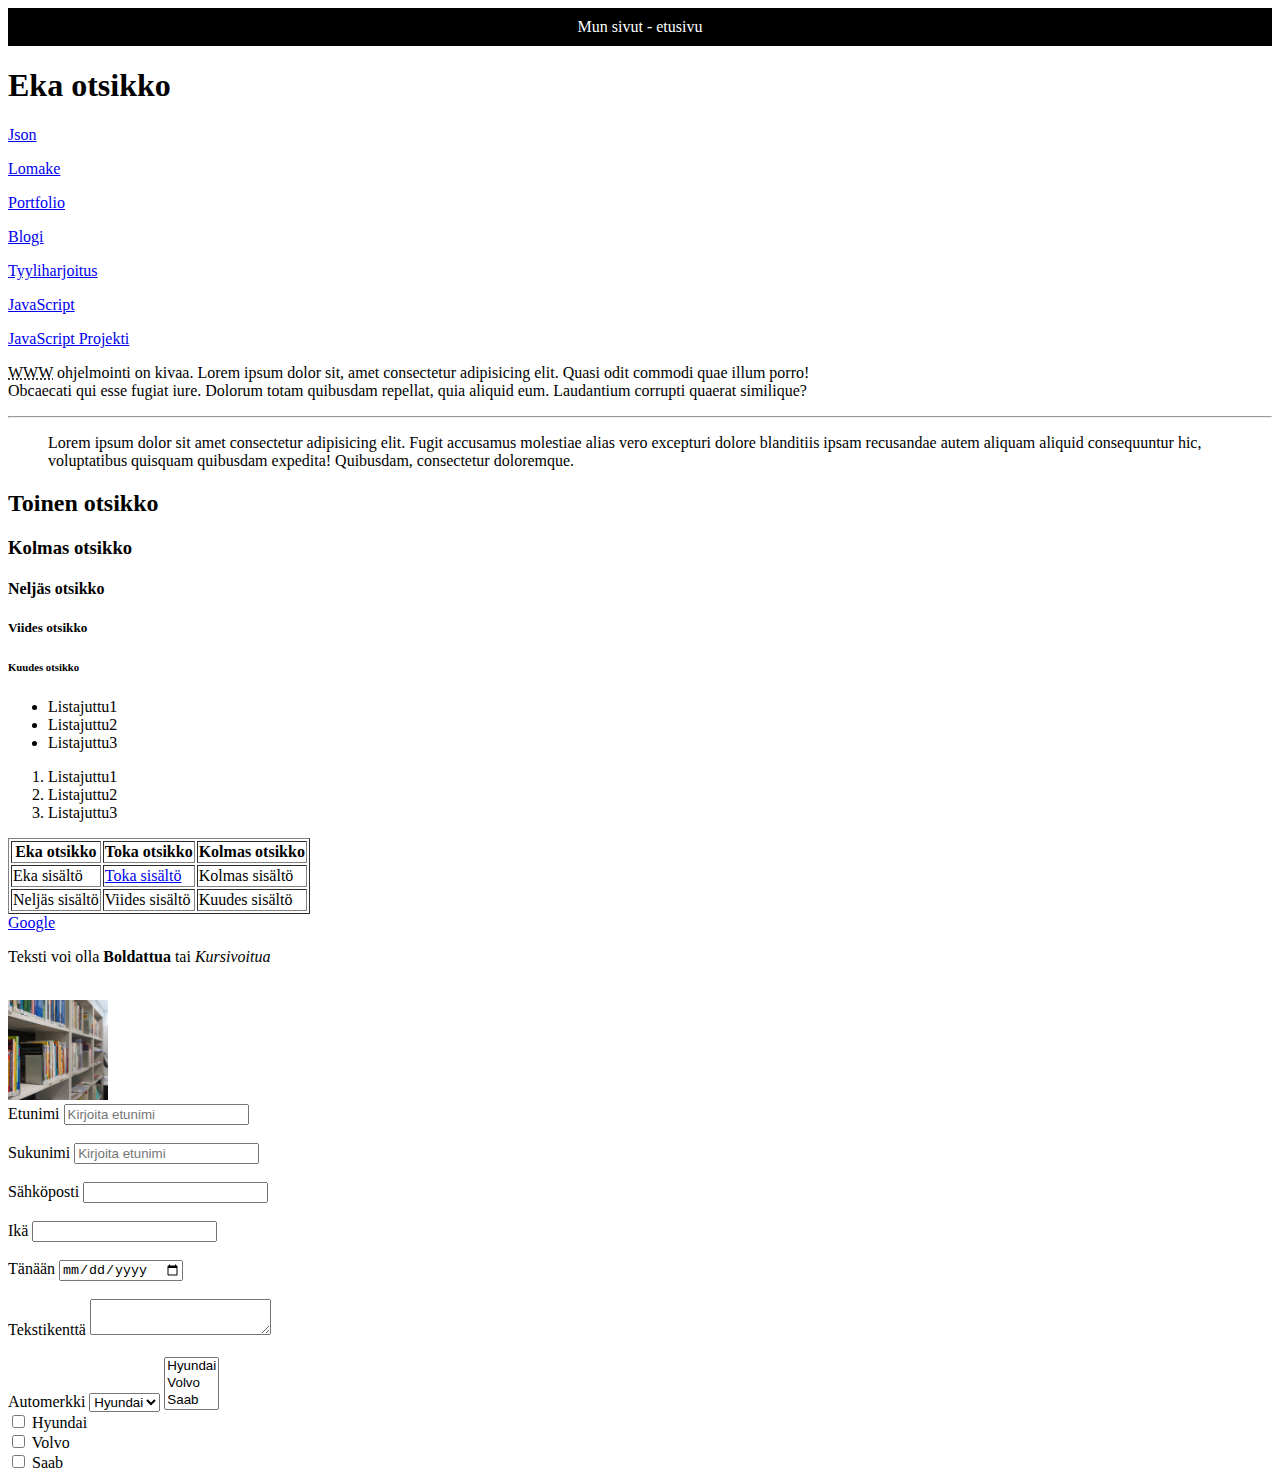
<file: index.html>
<!DOCTYPE html>
<!--Tähän tulee kommentteja-->
<!--w3schools.com/html-->
<html>
  <head>
    <style type="text/css">
      #otsikko_etusivu{
        background-color:black;
        color:white;
        text-align:center;
        padding:10px;
      }
    </style>
    <title>Ossin sivut</title>
  </head>
  <body>
    <header id="otsikko_etusivu">
      Mun sivut - etusivu
    </header>
    <h1>Eka otsikko</h1>
    <p><a href="jsonharjoitus.html">Json</a></p>
    <p><a href="sendemail.html">Lomake</a></p>
    <p><a href="portfolio/portfolio.html">Portfolio</a></p>
    <p><a href="blogi.html">Blogi</a></p>
    <p><a href="tyyliharjoitus.html">Tyyliharjoitus</a></p>
    <p><a href="scriptharjoitus.html">JavaScript</a></p>
    <p><a href="javascript.html">JavaScript Projekti</a></p>
    <p>
      <abbr title="World Wide Web">WWW</abbr> ohjelmointi on kivaa. Lorem ipsum dolor sit, amet consectetur adipisicing elit. Quasi odit commodi quae illum porro! <br/>Obcaecati qui esse fugiat iure. Dolorum totam quibusdam repellat, quia aliquid eum. Laudantium corrupti quaerat similique?</p>
    <hr />
    <blockquote cite="www.salpaus.fi">Lorem ipsum dolor sit amet consectetur adipisicing elit. Fugit accusamus molestiae alias vero excepturi dolore blanditiis ipsam recusandae autem aliquam aliquid consequuntur hic, voluptatibus quisquam quibusdam expedita! Quibusdam, consectetur doloremque.</blockquote>
    <h2>Toinen otsikko</h2>
    <h3>Kolmas otsikko</h3>
    <h4>Neljäs otsikko</h4>
    <h5>Viides otsikko</h5>
    <h6>Kuudes otsikko</h6>
    <ul>
      <li>Listajuttu1</li>
      <li>Listajuttu2</li>
      <li>Listajuttu3</li>
    </ul>
    <ol>
      <li>Listajuttu1</li>
      <li>Listajuttu2</li>
      <li>Listajuttu3</li>
    </ol>
    <table border="1px">
      <tr>
        <th>Eka otsikko</th>
        <th>Toka otsikko</th>
        <th>Kolmas otsikko</th>
      </tr>
      <tr>
        <td>Eka sisältö</td>
        <td>
          <a href="https://www.salpaus.fi/opiskelija/" target="_blank">Toka sisältö</a>
        </td>
        <td>Kolmas sisältö</td>
      </tr>
      <tr>
        <td>Neljäs sisältö</td>
        <td>Viides sisältö</td>
        <td>Kuudes sisältö</td>
      </tr>
    </table>
    <a href="http://google.com" target="_blank">Google</a>
    <p>
      Teksti voi olla <b>Boldattua</b> tai <em>Kursivoitua</em>
    </p>
    <br>
    <a href="linkkiharjoitus.html">
    <img src="tietokeskus-kirjahylly.jpg" width="100" alt="kuva-kirjahyllystä"/>
    </a>
    <form action="" method="">
      <label>Etunimi</label> 
      <input type="text" placeholder="Kirjoita etunimi"><br><br>
      <label>Sukunimi</label> 
      <input type="text" placeholder="Kirjoita etunimi"><br><br>
      <label>Sähköposti</label> 
      <input type="email"><br><br>
      <label>Ikä</label> 
      <input type="number"><br><br>
      <label>Tänään</label> 
      <input type="date"><br><br>
      <label>Tekstikenttä</label> 
      <textarea></textarea><br><br>
      <label>Automerkki</label>
      <select>
        <option value="Hyundai">Hyundai</option>
        <option value="Volvo">Volvo</option>
        <option value="Saab">Saab</option>
      </select>
      <select multiple size="3">
        <option value="Hyundai">Hyundai</option>
        <option value="Volvo">Volvo</option>
        <option value="Saab">Saab</option>
      </select><br>
      <input type="checkbox" id="Hyundai"value="Hyundai">
      <label for="Hyundai">Hyundai</label><br>
      <input type="checkbox" id="Volvo"value="Volvo">
      <label for="Volvo">Volvo</label><br>
      <input type="checkbox" id="Saab"value="Saab">
      <label for="Saab"">Saab</label><br>
    </form>
  </body>
</html>
</file>
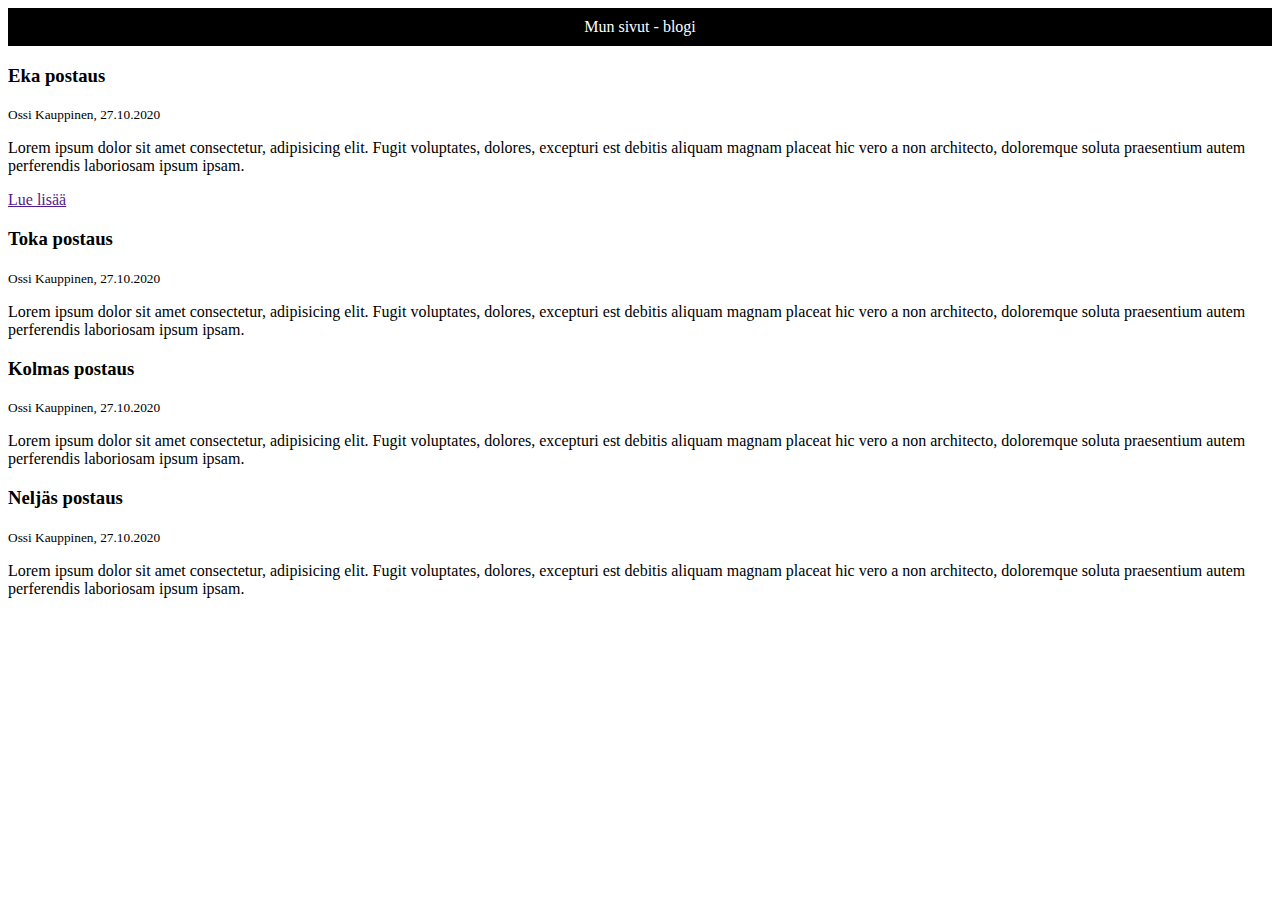
<file: blogi.html>
<!DOCTYPE html>
<html>
  <head>
    <style type="text/css">
      #otsikko_blogi{
        background-color:black;
        color:white;
        text-align:center;
        padding:10px;
      }
    </style>
  </head>
  <body>
    <header id="otsikko_blogi">
      Mun sivut - blogi
    </header>
    <section>
      <article>
        <h3>Eka postaus</h3>
        <small>Ossi Kauppinen, 27.10.2020</small>
        <p>Lorem ipsum dolor sit amet consectetur, adipisicing elit. Fugit voluptates, dolores, excepturi est debitis aliquam magnam placeat hic vero a non architecto, doloremque soluta praesentium autem perferendis laboriosam ipsum ipsam.</p>
        <a href="">Lue lisää</a>
      </article>
      <article>
        <h3>Toka postaus</h3>
        <small>Ossi Kauppinen, 27.10.2020</small>
        <p>Lorem ipsum dolor sit amet consectetur, adipisicing elit. Fugit voluptates, dolores, excepturi est debitis aliquam magnam placeat hic vero a non architecto, doloremque soluta praesentium autem perferendis laboriosam ipsum ipsam.</p>
      </article>
      <article>
        <h3>Kolmas postaus</h3>
        <small>Ossi Kauppinen, 27.10.2020</small>
        <p>Lorem ipsum dolor sit amet consectetur, adipisicing elit. Fugit voluptates, dolores, excepturi est debitis aliquam magnam placeat hic vero a non architecto, doloremque soluta praesentium autem perferendis laboriosam ipsum ipsam.</p>
      </article>
      <article>
        <h3>Neljäs postaus</h3>
        <small>Ossi Kauppinen, 27.10.2020</small>
        <p>Lorem ipsum dolor sit amet consectetur, adipisicing elit. Fugit voluptates, dolores, excepturi est debitis aliquam magnam placeat hic vero a non architecto, doloremque soluta praesentium autem perferendis laboriosam ipsum ipsam.</p>
      </article>
    </section>
  </body>
</html>
</file>
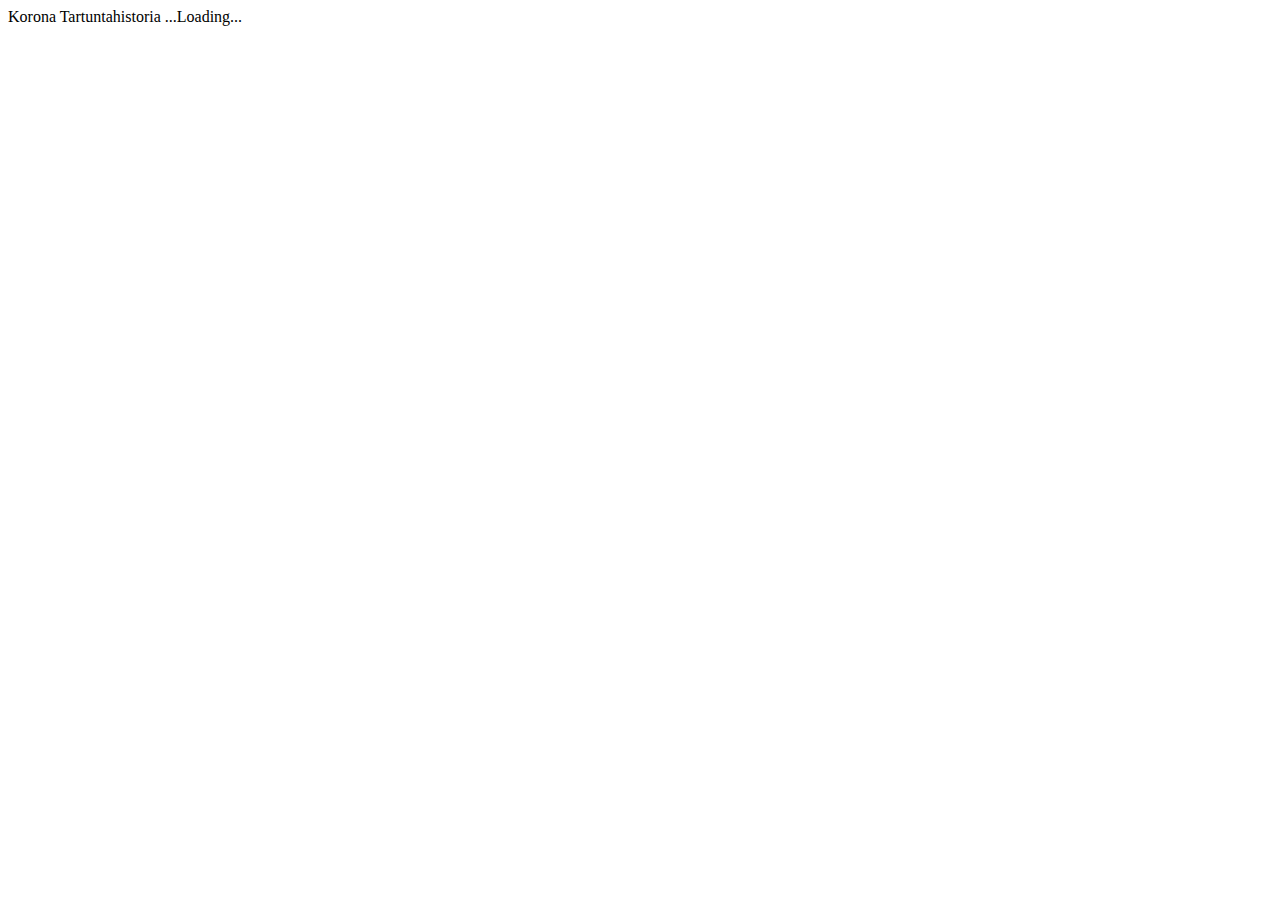
<file: historia.html>
<html>
  <head>
    <title>Historia</title>
    <link rel="stylesheet" type="text/css" href="historia.css">
  </head>
  <body>
    Korona Tartuntahistoria ...Loading...
    <script src="historia.js"></script> 
  </body>
</html>
</file>
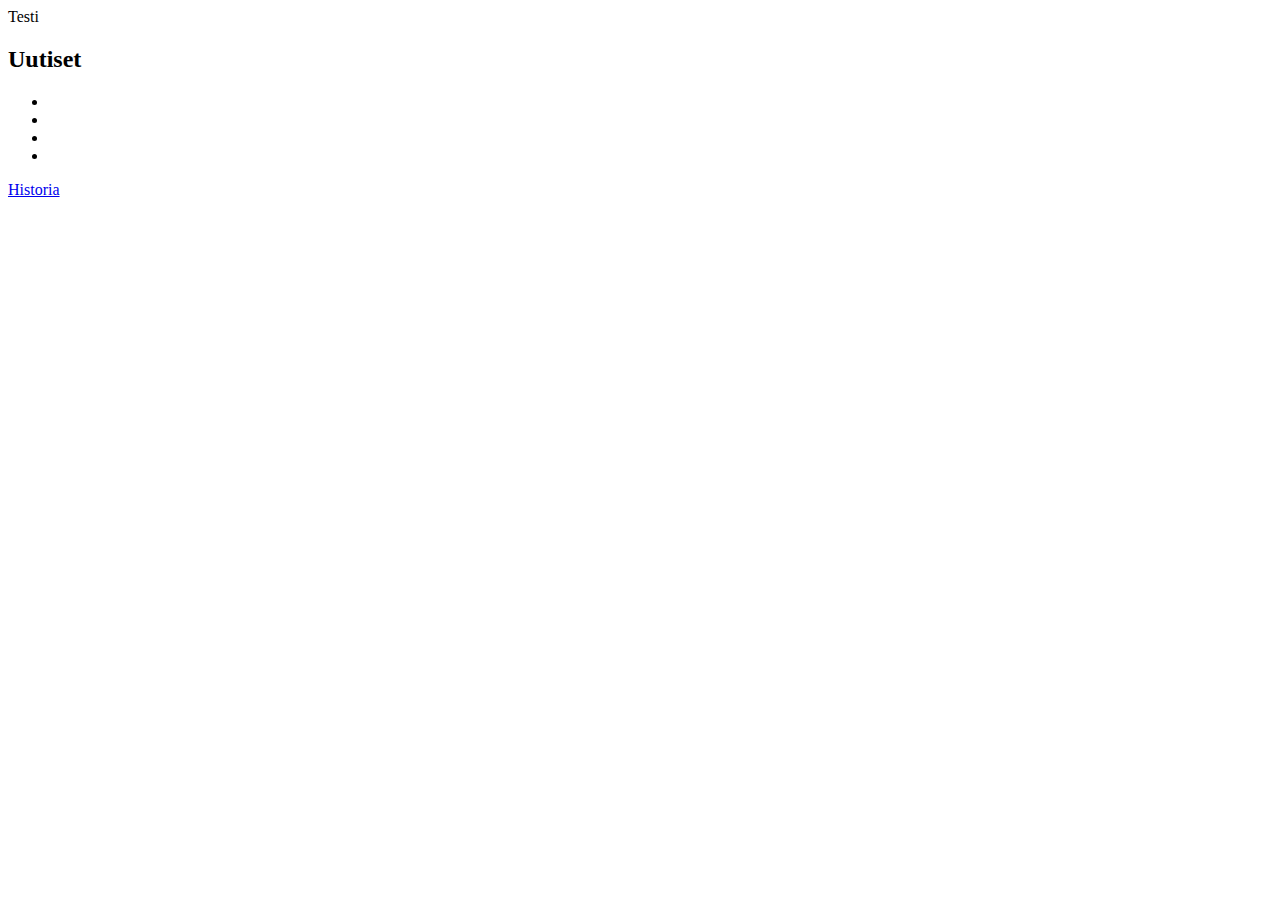
<file: jsonharjoitus.html>
<html>
  <head>
    <title>Testisivu</title>
  </head>
  <body>
    Testi
    <script src="json.js"></script> 
    <div class="laatikko">
      <h2>Uutiset</h2>
      <ul>
        <li id="paivam"></li>
        <li id="tartunta"></li>
        <li id="testattu"></li>
        <li id="kuollut"></li>
      </ul>
    </div>
    <a href="historia.html">Historia</a>
  </body>
</html>
</file>
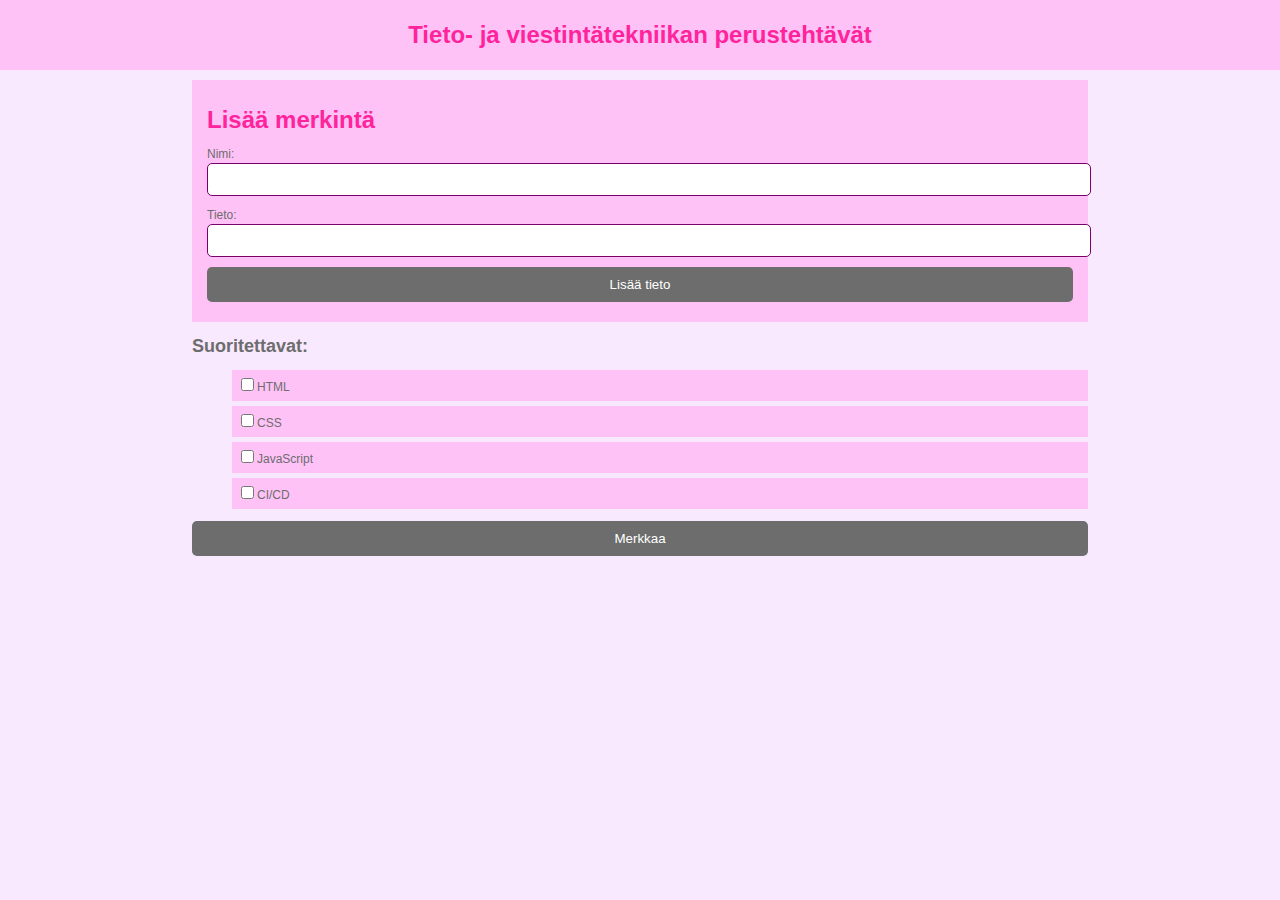
<file: scriptharjoitus.html>
<!DOCTYPE html>
<html>
  <head>
    <title>
      JavaScript Harjoitus
    </title>
    <link rel="stylesheet" type="text/css" href="style.css">
  </head>
  <body>
    <header>
      <h1>Tieto- ja viestintätekniikan perustehtävät</h1>
    </header>
    <div class="lomake-alue">
      <form id="opiskelija-lomake">
        <h1>Lisää merkintä</h1>
        <div class="virheilmoitus"></div>
        <div>
          <label>Nimi:</label>
          <input type="text" id="nimi">
        </div>
        <div>
          <label>Tieto:</label>
          <input type="text" id="tieto">
        </div>
        <input class="kurssinappi" type="submit" value="Lisää tieto">
      </form>
      <ul id="tiedot"></ul>
      <h2>Suoritettavat: </h2>
      <ul class="kurssi">
        <li class="sisalto"><input type="checkbox" id="tehta">HTML</li>
        <li class="sisalto"><input type="checkbox" id="tehtb">CSS</li>
        <li class="sisalto"><input type="checkbox" id="tehtc">JavaScript</li>
        <li class="sisalto"><input type="checkbox" id="tehtd">CI/CD</li>
      </ul>
      <input class="merkinta" type="submit" value="Merkkaa">
    </div>
    <script src="script.js"></script>
  </body>
</html>
</file>
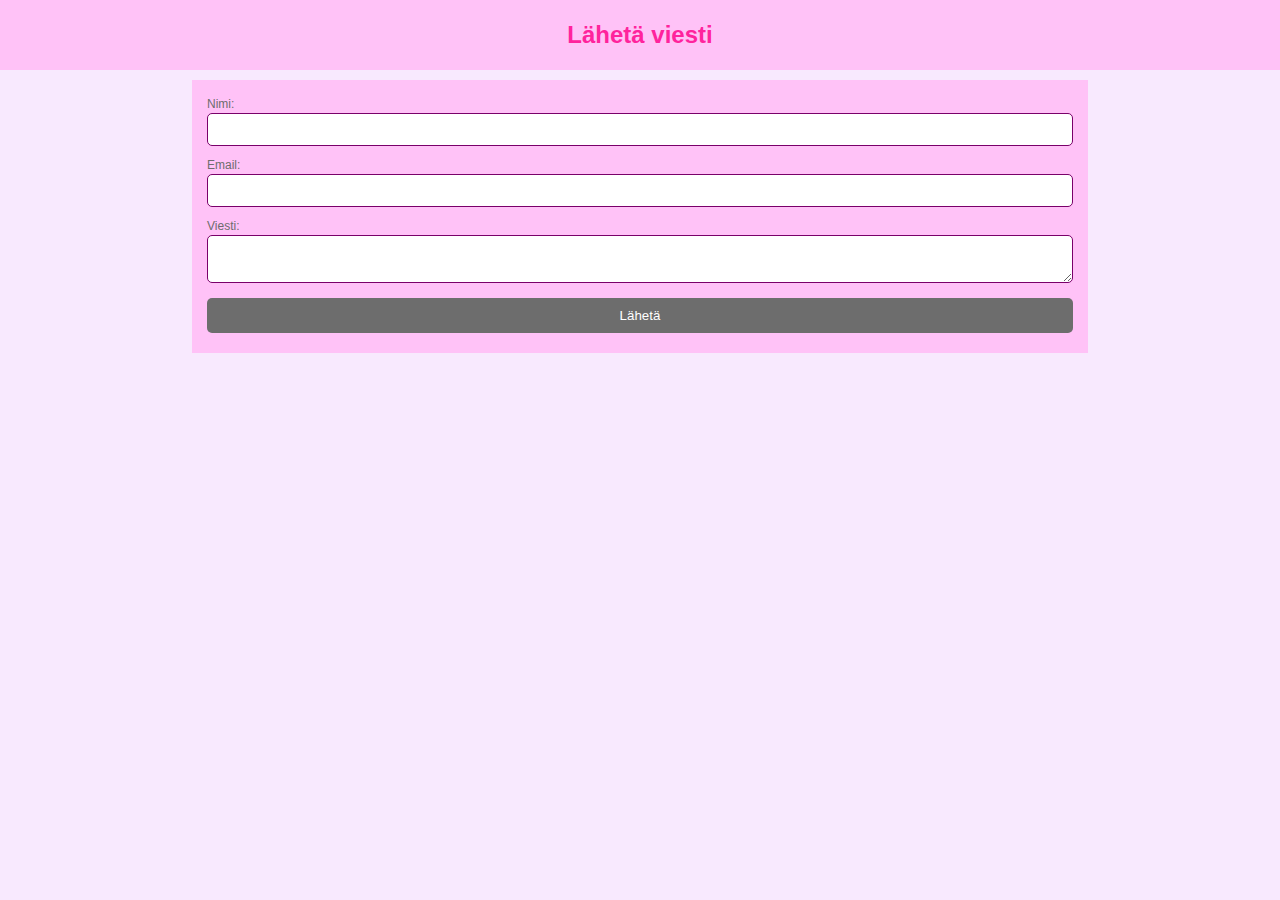
<file: sendemail.html>
<html>
  <head>
    <title>
      Lähetä viesti
    </title>
    <link rel="stylesheet" href="style.css">
  </head>
  <body>
    <header>
      <h1>
        Lähetä viesti
      </h1>
    </header>
    <div class="lomake-alue">
    <div class="virheilmoitus"></div>
    <div class="kiitosilmoitus"></div>
      <form id="opiskelija-lomake">
        <div>
          <label>Nimi: </label>
          <input type="text" id="nimi">
        </div>
        <div>
          <label>Email: </label>
          <input type="text" id="email">
        </div>
        <div>
          <label>Viesti: </label>
          <textarea></textarea>
        </div>
        <input type="submit" class="lahetanappi" value="Lähetä">
      </form>
    </div>
    <script src="scriptemail.js"></script>
  </body>
</html>
</file>
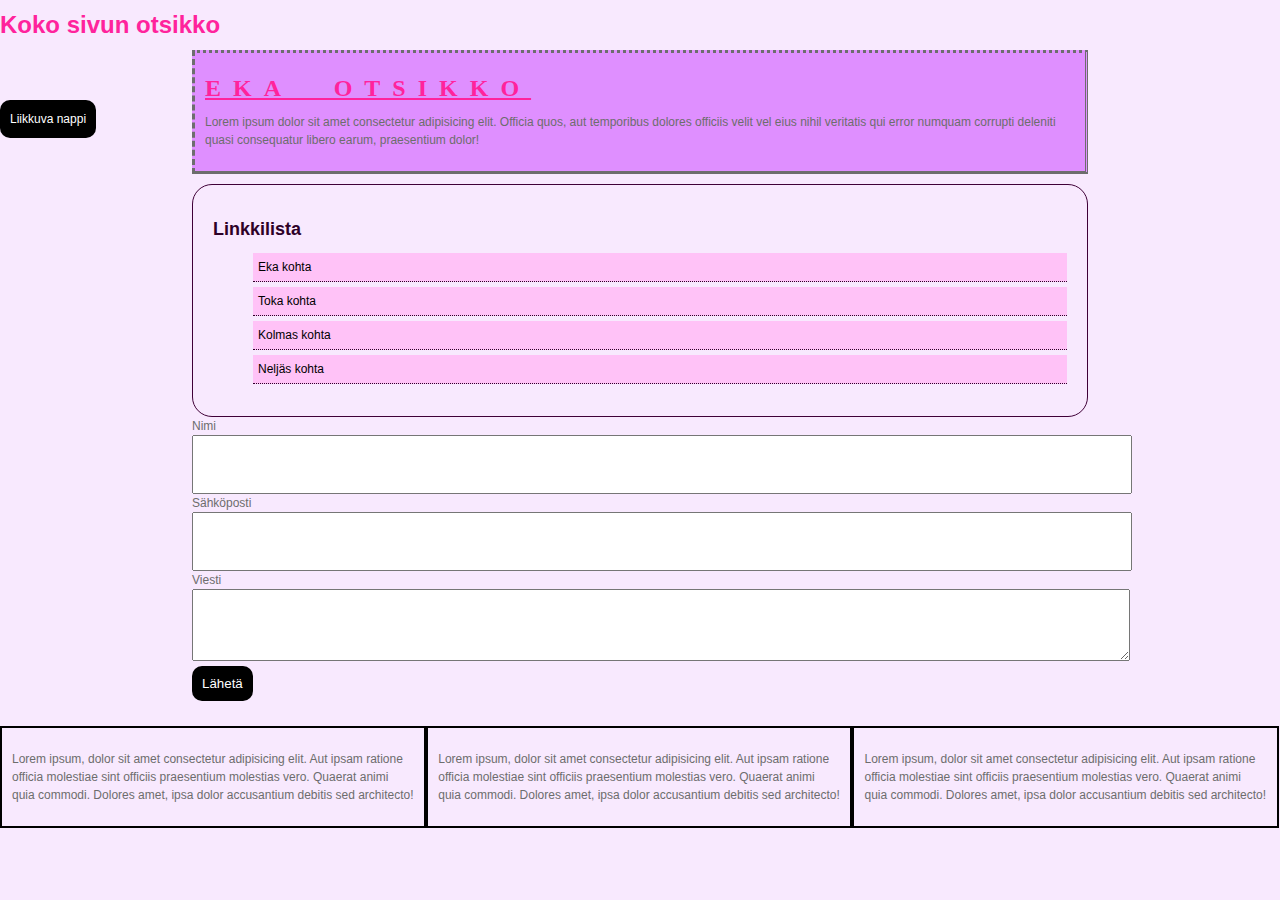
<file: tyyliharjoitus.html>
<!DOCTYPE html>
<html>
  <head>
    <title>Tyyliharjoitus</title>
    <style type="text/css">
    /*h1 {
      color:red;
    }*/
    </style>
    <link rel="stylesheet" type="text/css" href="style.css">
  </head>
  <body>
    <!--h1 style="color:green">Eka otsikko</h1-->
      <h1>Koko sivun otsikko</h1>
      <div class="alue1">
        <div class="sisalto1">
          <h1>Eka otsikko</h1>
          <p>
            Lorem ipsum dolor sit amet consectetur adipisicing elit. Officia quos, aut temporibus dolores officiis velit vel eius nihil veritatis qui error numquam corrupti deleniti quasi consequatur libero earum, praesentium dolor!
          </p>
        </div>
        <div class="linkkilista">
          <h2>Linkkilista</h2>
          <ul>
            <li><a href="">Eka kohta</a></li>
            <li><a href="">Toka kohta</a></li>
            <li><a href="">Kolmas kohta</a></li>
            <li><a href="">Neljäs kohta</a></li>
          </ul>
        </div>
        <form class="yhteydenotto">
          <div class="lomakeElementti">
            <label>Nimi</label>
            <input type="text">
          </div>
          <div class="lomakeElementti">
            <label>Sähköposti</label>
            <input type="text">
          </div>
          <div class="lomakeElementti">
            <label>Viesti</label>
            <textarea></textarea>
          </div>
          <input class="nappula" type="submit" value="Lähetä">
        </form>
      </div>
      <div class="laatikko">
        <p>
          Lorem ipsum, dolor sit amet consectetur adipisicing elit. Aut ipsam ratione officia molestiae sint officiis praesentium molestias vero. Quaerat animi quia commodi. Dolores amet, ipsa dolor accusantium debitis sed architecto!
        </p>
      </div>
      <div class="laatikko">
        <p>
          Lorem ipsum, dolor sit amet consectetur adipisicing elit. Aut ipsam ratione officia molestiae sint officiis praesentium molestias vero. Quaerat animi quia commodi. Dolores amet, ipsa dolor accusantium debitis sed architecto!
        </p>
      </div><div class="laatikko">
        <p>
          Lorem ipsum, dolor sit amet consectetur adipisicing elit. Aut ipsam ratione officia molestiae sint officiis praesentium molestias vero. Quaerat animi quia commodi. Dolores amet, ipsa dolor accusantium debitis sed architecto!
        </p>
      </div>
      <a class="nappula asemointi">Liikkuva nappi</a>
  </body>
</html>
</file>
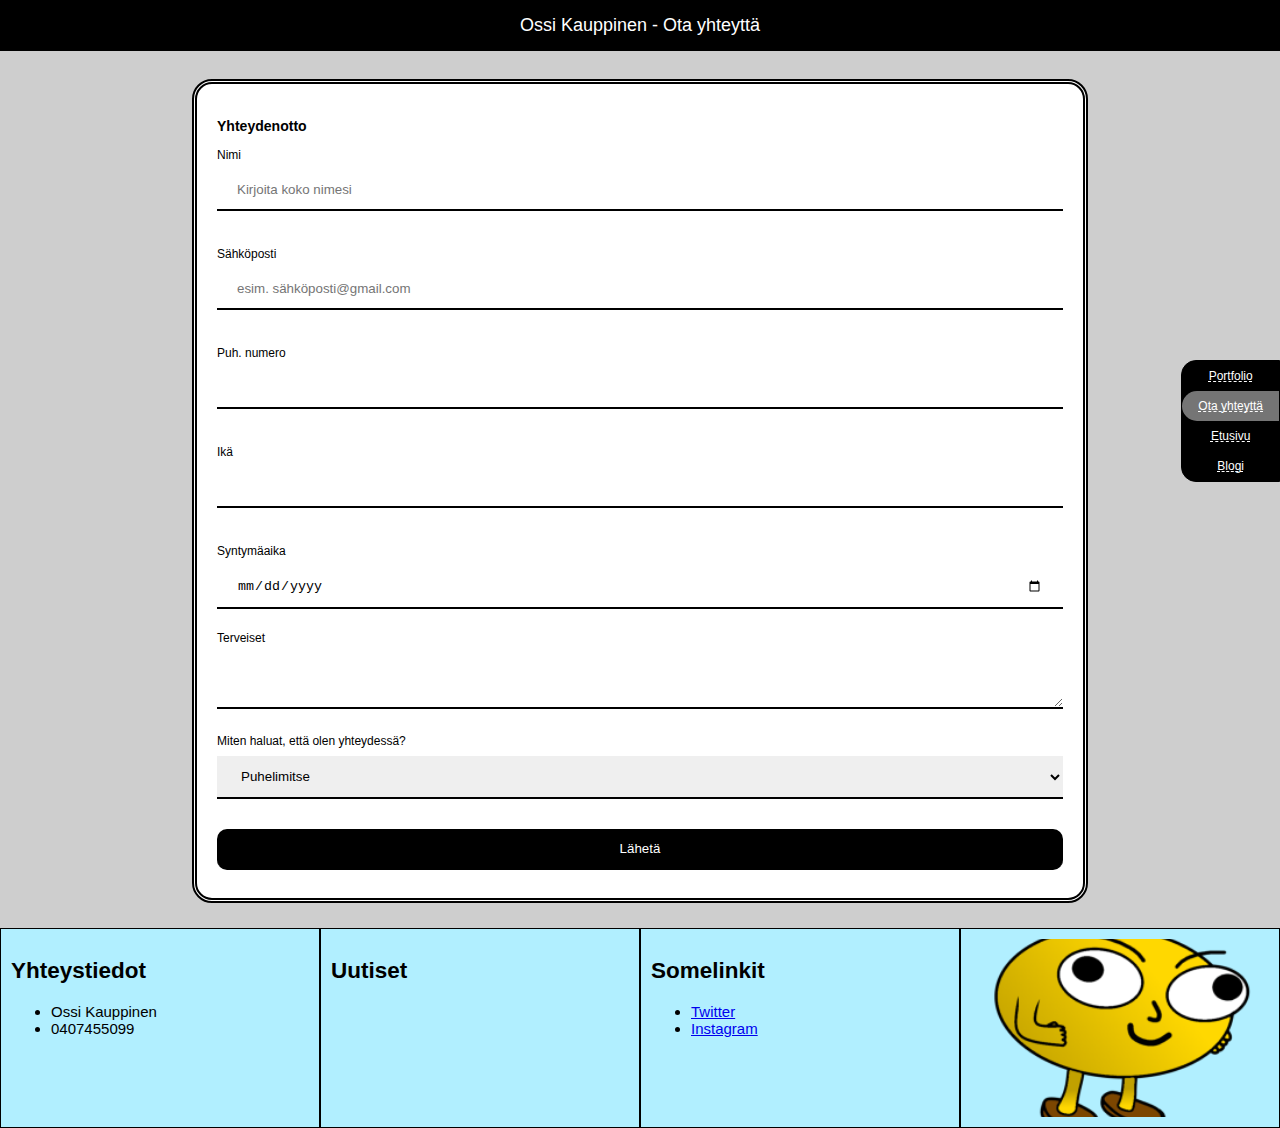
<file: portfolio/contact.html>
<!DOCTYPE html>
<html>
  <head>
    <style>
    </style>
    <link rel="stylesheet" type="text/css" href="/tyyli.css">
    <title>Ota yhteyttä</title>
  </head>
  <body>
    <script src="javas.js"></script>
    <header id="otsikko_contact">
      Ossi Kauppinen - Ota yhteyttä
    </header>
    <br><br>
    <div class="alue">
      <div class="contact_alue">
      <div class="contact">
        <h3>Yhteydenotto</h3>
        <div class="virheilmoitus"></div>
        <div class="kiitosilmoitus"></div>
      </div>
      <form action="" method="POST">
      <div class="contact">
        <label>Nimi</label> 
          <input type="text" id="nimi" placeholder="Kirjoita koko nimesi">
      </div><br><br>
      <div class="contact">
        <label>Sähköposti</label> 
          <input type="email" id="sposti" placeholder="esim. sähköposti@gmail.com">
      </div><br><br>
      <div class="contact">
        <label>Puh. numero</label> 
          <input type="text">
      </div><br><br>
      <div class="contact">
        <label>Ikä</label>
          <input type="number">
      </div><br><br>
      <div class="contact">
        <label>Syntymäaika</label> 
          <input type="date"><br><br>
      </div>
      <div class="contact">
        <label>Terveiset</label> 
          <textarea></textarea><br><br>
      </div>
      <div class="contact">
        <label>Miten haluat, että olen yhteydessä?</label>
          <select>
            <option value="Puhelimitse">Puhelimitse</option>
            <option value="Sähköpostitse">Sähköpostitse</option>
            <option value="En halua">En halua, että minuun otetaan yhteyttä</option>
          </select><br><br>
      </div>
        <input class="nappula" id="laheta" type="submit" value="Lähetä">
      </form>
      </div>
    </div>
    </div>
    <div class="navigointi">
      <ul>
        <li><a href="portfolio.html">Portfolio</a></li>
        <li><a class="active" href="contact.html">Ota yhteyttä</a></li>
        <li><a href="/index.html">Etusivu</a></li>
        <li><a href="/blogi.html">Blogi</a></li>
      </ul>
    </div>
    <div class="laatikko">
        <h2>Yhteystiedot</h2>
        <ul>
          <li>Ossi Kauppinen</li>
          <li>0407455099</li>
        </ul>
      </div>
      <div class="laatikko" id="COVID">
        <h2>Uutiset</h2>
        <ul>
        </ul>
      </div>
      <div class="laatikko">
        <h2>Somelinkit</h2>
        <ul>
          <li><a href="https://twitter.com/ItsOzzy_ow" target="_blank">Twitter</a></li>
          <li><a href="https://instagram.com/ossi.kauppinen" target="_blank">Instagram</a></li>
        </ul>
      </div>
      <div class="laatikko">
        <img src="logo.png">
      </div>
  </body>
</html>
</file>
<file: historia.css>
table {
  border-collapse:collapse;
  width: 30%;
}

td, th {
  border: 1px solid #8d8d8d;
  text-align: center;
  padding: 8px;
}

tr:nth-child(even) {
  background-color: #cfcfcf;
}
</file>
<file: style.css>
h1{
  color:rgb(255, 35, 156);
}
body{
  background-color: RGB(248, 233, 254);
  color:#6D6D6D;
  font-family:Arial, Helvetica, sans-serif;
  /*font-weight:bold;*/
  /*font-weight:500;*/
  font-weight:normal;
  font-size:12px;
  /*font:normal 12px Arial, Helvetica, sans-serif;*/
  line-height:1.5em;
  margin:0;
}
.sisalto1{
  background-color:#DF8FFF;
  padding:10px;
  border-left-style:dashed;
  border-right-style:double;
  border-top-style:dotted;
  border-bottom-style:solid;
}
.sisalto1 h1{
  font-family:Tahoma;
  text-decoration:underline;
  text-transform:uppercase;
  letter-spacing:0.5em;
  word-spacing:1em;
}
.alue1{
  width:70%;
  border:5px;
  /*
  margin-top:25px;
  margin-bottom:25px;
  margin-left:15px;
  margin-right:15px;
  margin:auto;
  */
  /*margin:25px 15px 25px 15px;*/
  margin:auto;
}
.linkkilista{
  margin-top:10px;
  border:1px #3f0037 solid;
  padding:20px;
  border-radius:20px;
}
.linkkilista h2{
  color:#2e0028;
}
.linkkilista ul{
  list-style-type: none;
}
.linkkilista a{
  text-decoration:none;
  color:black;
}
.linkkilista a:hover{
  color:#DF8FFF;
}
.linkkilista a:active{
  color:rgb(118, 38, 194);
}
.linkkilista li{
  border-bottom:dotted 1px #2e0028;
}
.yhteydenotto label{
  display:block;
}
.yhteydenotto input[type="text"], .yhteydenotto textarea{
  padding:20px;
  width:100%;
}
.nappula {
  background-color:black;
  color:white;
  padding:10px;
  border:none;
  border-radius:10px;
  outline:none;
}
.nappula:hover{
  background-color:#7a006a;
}
.nappula:active{
  transform:scale(0.9,0.9);
}
.laatikko{
  float: left;
  width:33.3%;
  border:2px solid black;
  padding:10px;
  box-sizing:border-box;
  margin-top:25px;
}
.asemointi{
  position:fixed;
  top:100px;
  left:0;
}
ul{
  list-style:none;
}
ul li{
  padding:5px;
  background:#ffc2f7;
  margin:5px 0px;
}
header{
  background:#ffc2f7;
  padding:10px;
  text-align:center;
}
#opiskelija-lomake{
  background:#ffc2f7;
  padding:15px;
  display:block;
}
#opiskelija-lomake input[type='text']{
  width:100%;
  display:block;
  padding:8px;
  margin-bottom:10px;
  border-radius:5px;
  border:1px solid #7a006a;
}
#opiskelija-lomake textarea{
  width:100%;
  padding:8px;
  margin-bottom:10px;
  border-radius:5px;
  border:1px solid #7a006a;
}
.kurssinappi{
  display: block;
  width: 100%;
  padding:10px 15px;
  border:0;
  background:#6D6D6D;
  color:#fff;
  border-radius:5px;
  margin:5px 0;
}
.kurssinappi:hover{
  background:#808080;
}
.merkinta{
  display: block;
  width: 100%;
  padding:10px 15px;
  border:0;
  background:#6D6D6D;
  color:#fff;
  border-radius:5px;
  margin:5px 0;
}
.merkinta:hover{
  background:#808080;
}
.lomake-alue{
  padding:10px 15px;
  width: 70%;
  margin:auto;
}
.virhe{
  background:#d10000;
  color:#fff;
  padding:10px;
  margin:0px;
}
.kiitos{
  background:#000000;
  color:#fff;
  padding:10px;
  margin:0px;
}
.lahetanappi{
  display: block;
  width: 100%;
  padding:10px 15px;
  border:0;
  background:#6D6D6D;
  color:#fff;
  border-radius:5px;
  margin:5px 0;
}
.lahetanappi:hover{
  background:#808080;
}
</file>
<file: tyyli.css>
body{
  font-family:Arial, "Helvetica Neue", Helvetica, sans-serif;
  margin:0;
  font-size:12px;
  color:#000000;
  background-color: #cecece;
}
#otsikko_contact{
  background-color:#000;
  color:#fff;
  text-align:center;
  padding:15px;
  font-size:150%;
  margin:0px;
  top:0px;   
}
#otsikko_portfolio{
  background-color:black;
  color:white;
  text-align:center;
  padding:15px;
  font-size:150%;
  margin:0px;
  top:0px;  
}
.alue{
  align-self: center;
  width:70%;
  margin:auto;
}
.opinnot table {
  border-collapse: separate;
  border-spacing:0;
  border:solid black 1px;
  background-color:#ffffff;
  width: 100%;
  border-radius:20px;
}
.opinnot td, th {
  border-left:solid black 1px;
  border-top:solid black 1px;
  text-align: left;
  padding: 10px;
}
.opinnot th {
  background-color: #8b8b8b;
  border-top:none;
}
.opinnot td:first-child, th:first-child{
  border-left:none;
}
.opinnot th:first-child{
  border-top-left-radius: 20px;
}
.opinnot th:last-child{
  border-top-right-radius: 20px;
}
.sisaltoa1{
  color:#ffffff;
  background-image:url(/portfolio/näppis.jpg);
  background-size:cover;
  background-color:#757575;
  padding:20px;
  border-style:1px solid;
  border-radius:20px
}
.sisaltoa1 a{
  color:#ffffff;
  font-weight:bold;
}
.lisatieto{
  color:#000000;
  background-color:#ffffff;
  padding:20px;
  border-style:1px solid;
  border-radius:20px
}
.contact_alue{
  background-color:#ffffff;
  border-radius:20px;
  padding:20px;
  border:5px;
  border-style:double;
}
.contact label{
  display: block;
}
.contact input[type=text], input[type=number],input[type=email], input[type=date], textarea, select, input[type=submit] {
  width: 100%;
  padding: 12px 20px;
  margin: 8px 0;
  box-sizing: border-box;
  border: none;
  border-bottom: 2px solid rgb(0, 0, 0);
}
.contact input[type="text"], .yhteydenotto textarea{
  width:100%;
}
.navigointi ul {
  text-align:center;
  list-style-type: none;
  margin: 0;
  padding: 0;
  width: fit-content;
  color:#ffffff;
  background-color: #000000;
  border-top-left-radius: 15px;
  border-bottom-left-radius: 15px;
  position: fixed;
  top:40%;
  right:0;
  border:solid black 1px;
  height:fit-content;
}
.navigointi li a {
  display: block;
  border:none;
  color:#ffffff;
  border-top-left-radius: 15px;
  border-bottom-left-radius: 15px;
  padding: 8px 16px;
  text-decoration:underline dashed;
  text-decoration-skip-ink: none;
}
.navigointi li a:hover{
  color:#ff0000
}
.navigointi li a:active{
  color:#ffffff;
}
.navigointi li a.active {
  background-color:#757575;
}
.navigointi li a:hover:not(.active) {
  background-color: #555;
}
.nappula {
  background-color:black;
  color:white;
  padding:10px;
  border:none;
  text-decoration: none;
  border-radius:10px;
  outline:none;
}
.nappula:hover{
  color:#ff0000;
}
.nappula:active{
  transform:scale(0.9,0.9);
  color:#ffffff;
}
.laatikko{
  float: left;
  width:25%;
  font-size: 15px;
  height:200px;
  border:1px solid black;
  padding:10px;
  box-sizing:border-box;
  background-color: #b1efff;
  margin-top:25px;
}
.laatikko img{
  width:100%;
  height:100%;
  object-fit: cover;
}
.laatikko:first-child{
  border-top-left-radius: 20px;
}
#valinta{
  text-align:left;
  background-color:#313131;
  border-bottom-left-radius: 15px;
  padding:5px;
  margin-bottom:5px;
}
#vaihda{
  background-color:black;
  color:white;
  padding:6px;
  margin:5px;
  border:none;
  text-decoration: none;
  border-radius:15px;
  outline:none;
}
#vaihda:hover{
  color:#ff0000;
}
.virhe{
  background:#d10000;
  color:#fff;
  padding:10px;
  margin:0px;
}
.kiitos{
  background:#000000;
  color:#fff;
  padding:10px;
  margin:0px;
}
</file>
